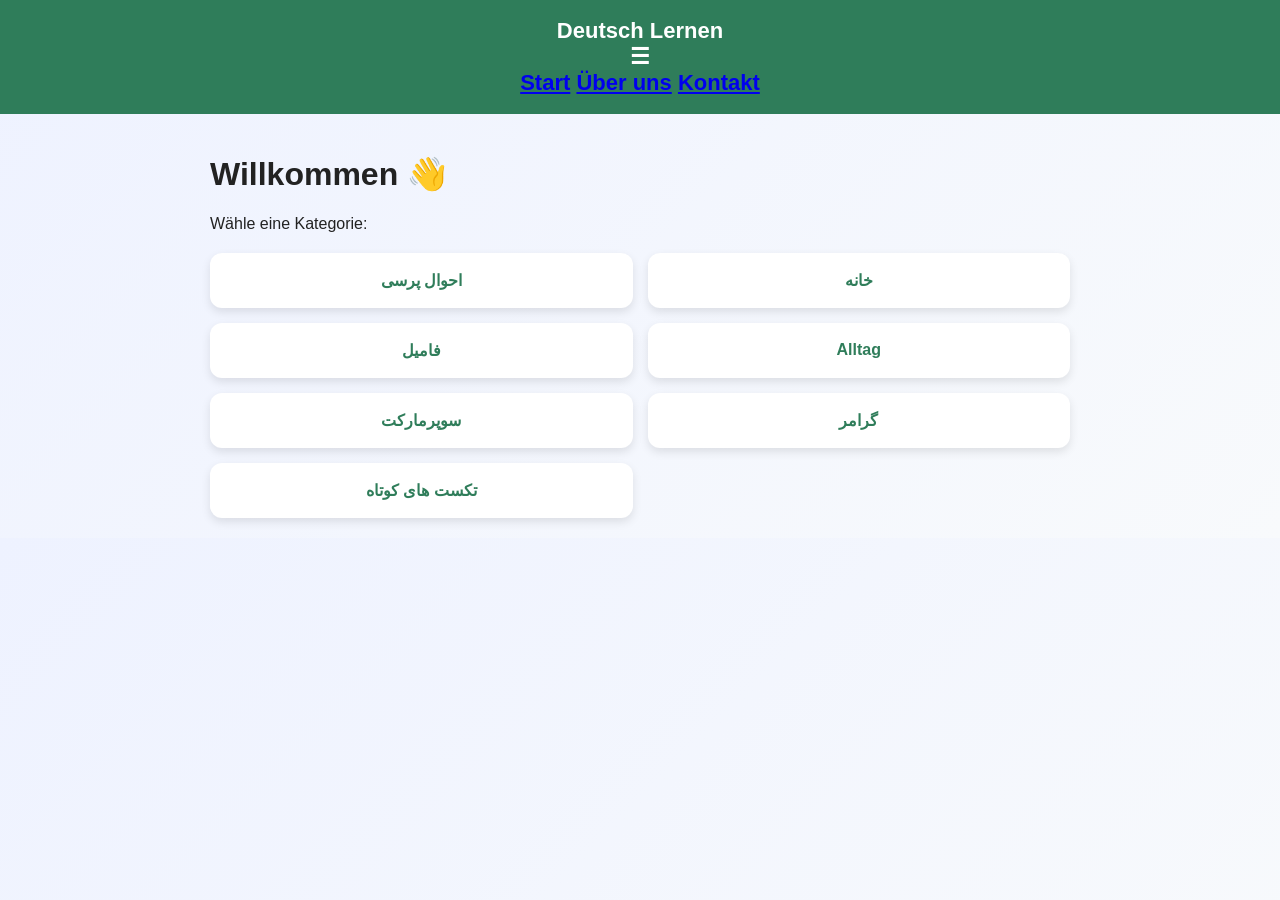
<file: index.html>
<!DOCTYPE html>
<html lang="de">
<head>
<meta charset="UTF-8">
<title>Deutsch Lernen</title>
<link rel="stylesheet" href="style.css">
<meta name="viewport" content="width=device-width, initial-scale=1.0">
</head>

<body>

<header>
  <div class="logo">Deutsch Lernen</div>

  <div class="menu-btn" onclick="toggleMenu()">☰</div>

  <nav id="menu">
    <a href="index.html">Start</a>
    <a href="#">Über uns</a>
    <a href="#">Kontakt</a>
  </nav>
</header>

<main>
  <h1>Willkommen 👋</h1>
  <p>Wähle eine Kategorie:</p>

  <div class="categories">
    <a href="begruessung.html" class="card">احوال پرسی</a>
    <a href="haus.html" class="card">خانه</a>
    <a href="familie.html" class="card">فامیل</a>
    <a href="alltag.html" class="card">Alltag</a>
    <a href="supermarkt.html" class="card">سوپرمارکت</a>
    <a href="grammatik.html" class="card">گرامر</a>
    <a href="texte.html" class="card">تکست های کوتاه</a>
  </div>
</main>

<script src="script.js"></script>
</body>
</html>
</file>
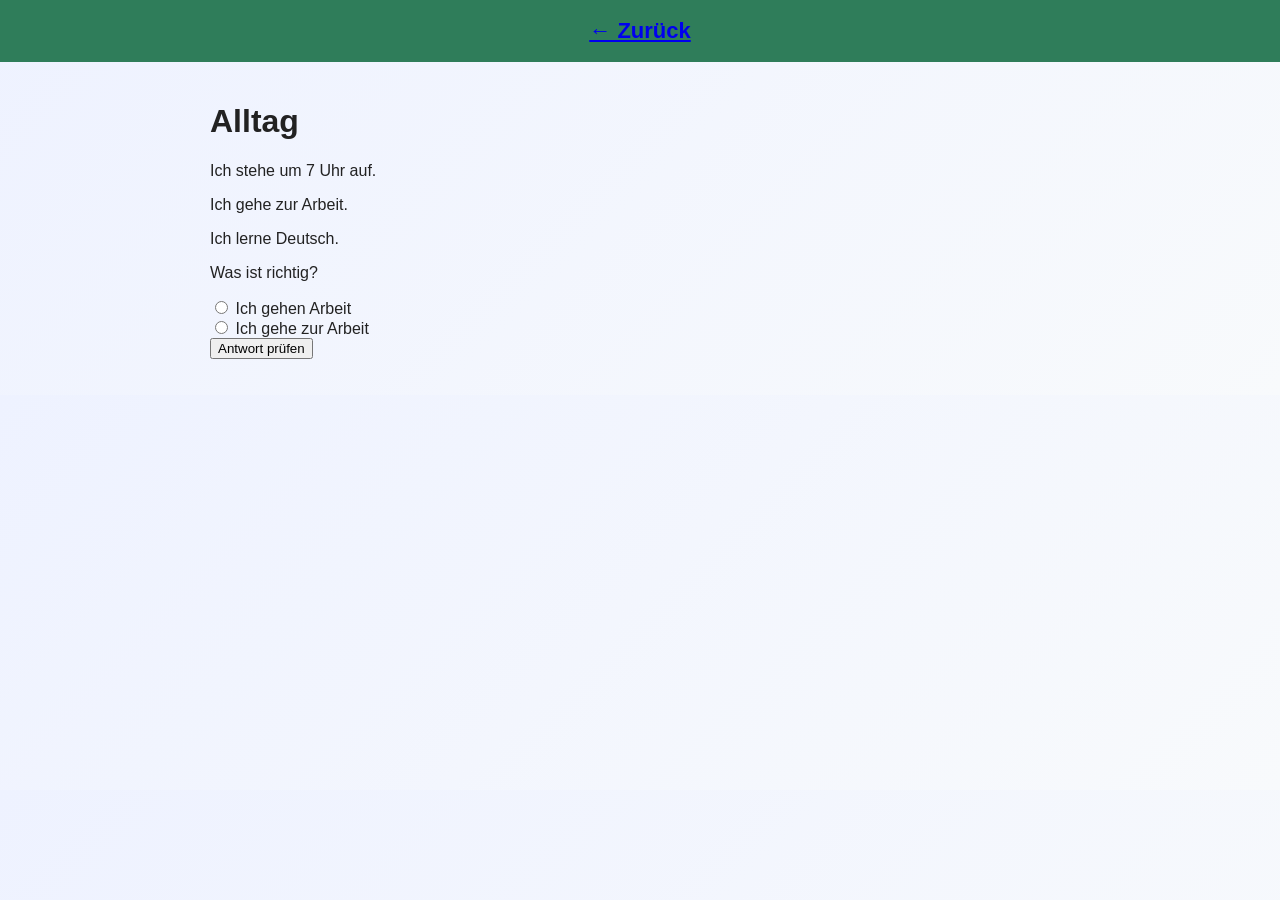
<file: alltag.html>
<!DOCTYPE html>
<html lang="de">
<head>
<meta charset="UTF-8">
<title>Alltag</title>
<link rel="stylesheet" href="style.css">
</head>
<body>

<header>
  <a href="index.html" class="back">← Zurück</a>
</header>

<main>
<h1>Alltag</h1>

<p>Ich stehe um 7 Uhr auf.</p>
<p>Ich gehe zur Arbeit.</p>
<p>Ich lerne Deutsch.</p>

<div class="uebung">
<p>Was ist richtig?</p>
<label><input type="radio" name="q1"> Ich gehen Arbeit</label><br>
<label><input type="radio" name="q1" data-correct="true"> Ich gehe zur Arbeit</label><br>
<button onclick="checkAnswers()">Antwort prüfen</button>
<p class="result"></p>
</div>

</main>
<script src="script.js"></script>
</body>
</html>
</file>
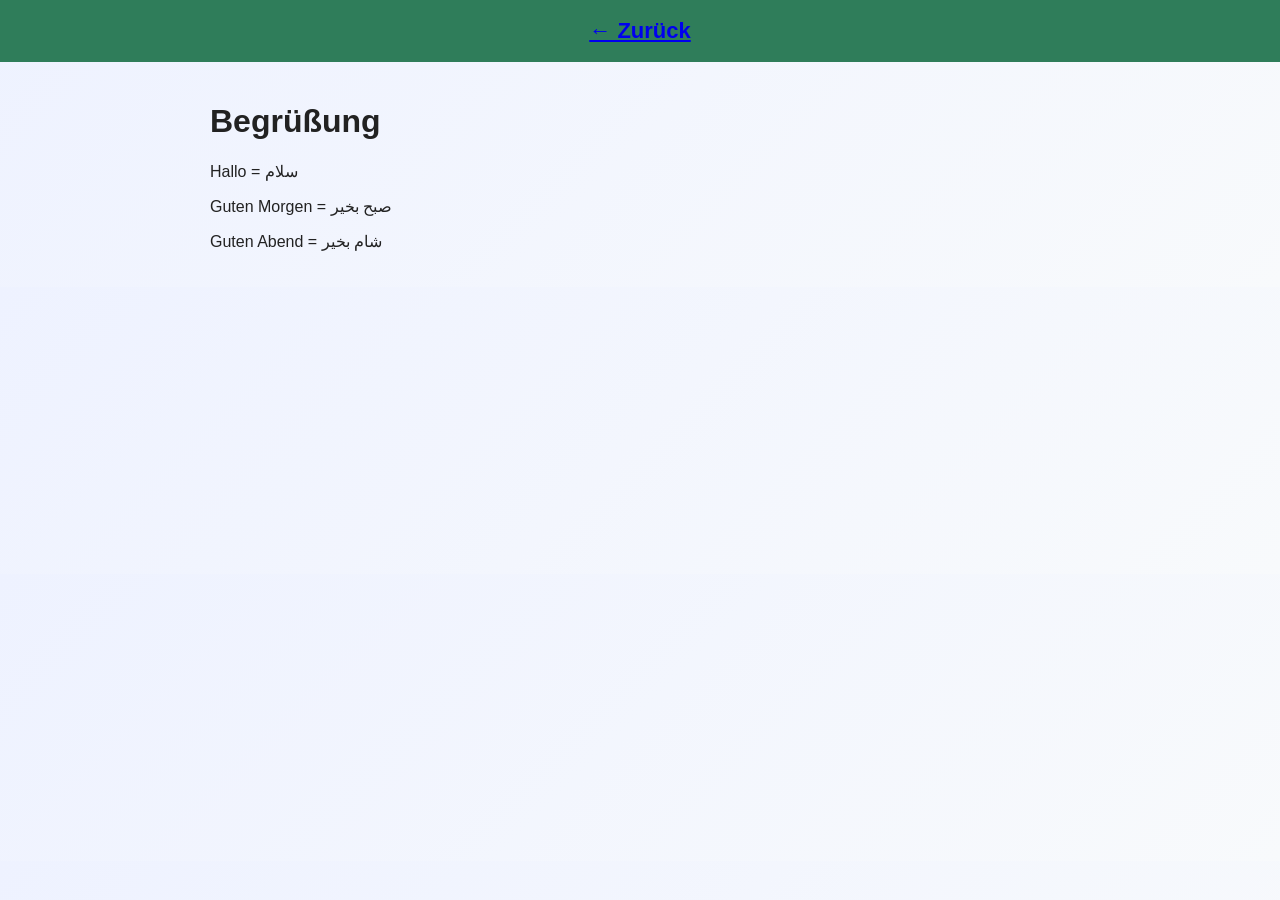
<file: begrussung.html>
<!DOCTYPE html>
<html>
<head>
<meta charset="UTF-8">
<title>Begrüßung</title>
<link rel="stylesheet" href="style.css">
</head>
<body>

<header><a href="index.html" class="back">← Zurück</a></header>

<main>
<h1>Begrüßung</h1>

<p>Hallo = سلام</p>
<p>Guten Morgen = صبح بخیر</p>
<p>Guten Abend = شام بخیر</p>

</main>
<script src="script.js"></script>
</body>
</html>
</file>
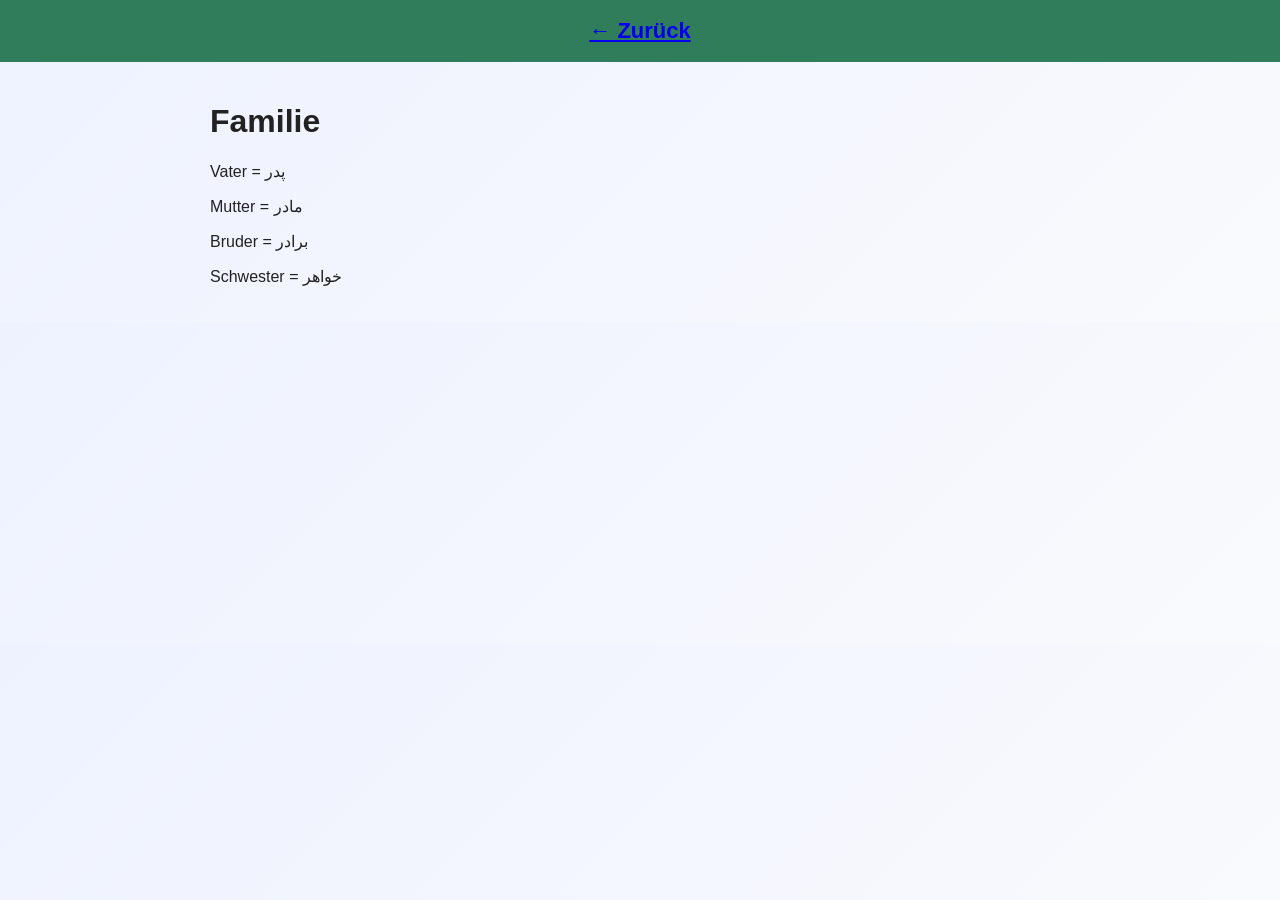
<file: familie.html>
<!DOCTYPE html>
<html>
<head>
<meta charset="UTF-8">
<title>Familie</title>
<link rel="stylesheet" href="style.css">
</head>
<body>

<header><a href="index.html" class="back">← Zurück</a></header>

<main>
<h1>Familie</h1>

<p>Vater = پدر</p>
<p>Mutter = مادر</p>
<p>Bruder = برادر</p>
<p>Schwester = خواهر</p>

</main>
<script src="script.js"></script>
</body>
</html>
</file>
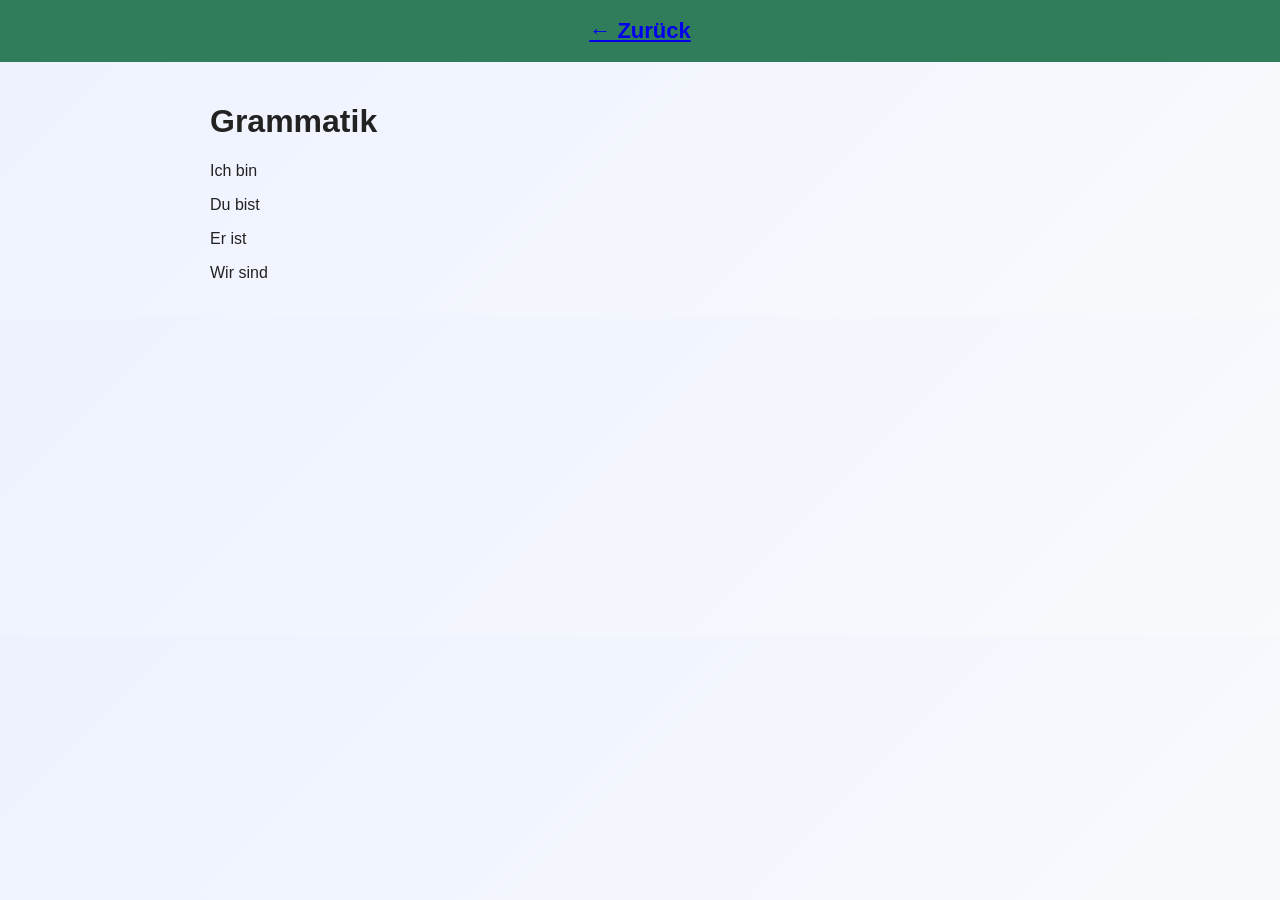
<file: grammatik.html>
<!DOCTYPE html>
<html>
<head>
<meta charset="UTF-8">
<title>Grammatik</title>
<link rel="stylesheet" href="style.css">
</head>
<body>

<header><a href="index.html" class="back">← Zurück</a></header>

<main>
<h1>Grammatik</h1>

<p>Ich bin</p>
<p>Du bist</p>
<p>Er ist</p>
<p>Wir sind</p>

</main>
<script src="script.js"></script>
</body>
</html>
</file>
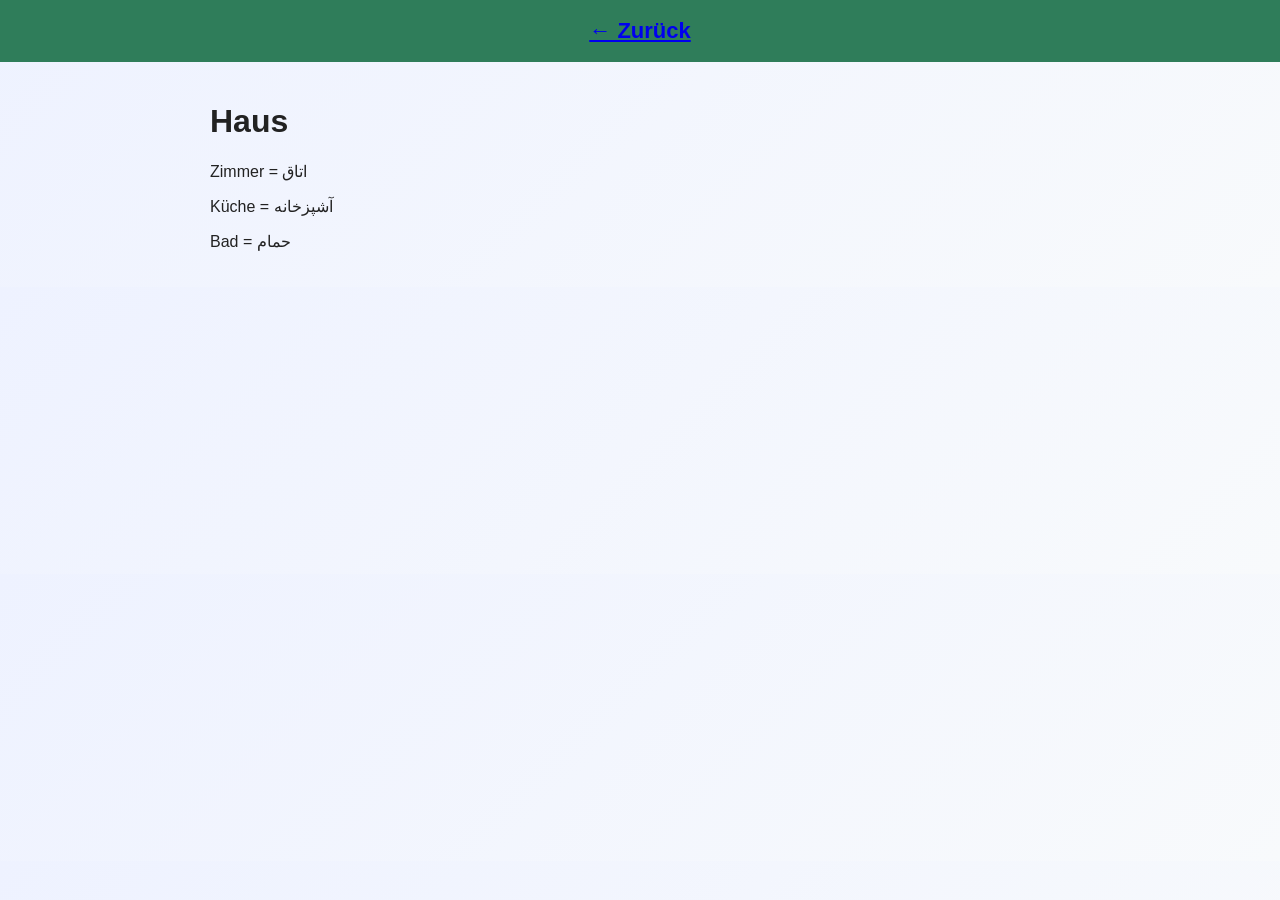
<file: haus.html>
<!DOCTYPE html>
<html>
<head>
<meta charset="UTF-8">
<title>Haus</title>
<link rel="stylesheet" href="style.css">
</head>
<body>

<header><a href="index.html" class="back">← Zurück</a></header>

<main>
<h1>Haus</h1>

<p>Zimmer = اتاق</p>
<p>Küche = آشپزخانه</p>
<p>Bad = حمام</p>

</main>
<script src="script.js"></script>
</body>
</html>
</file>
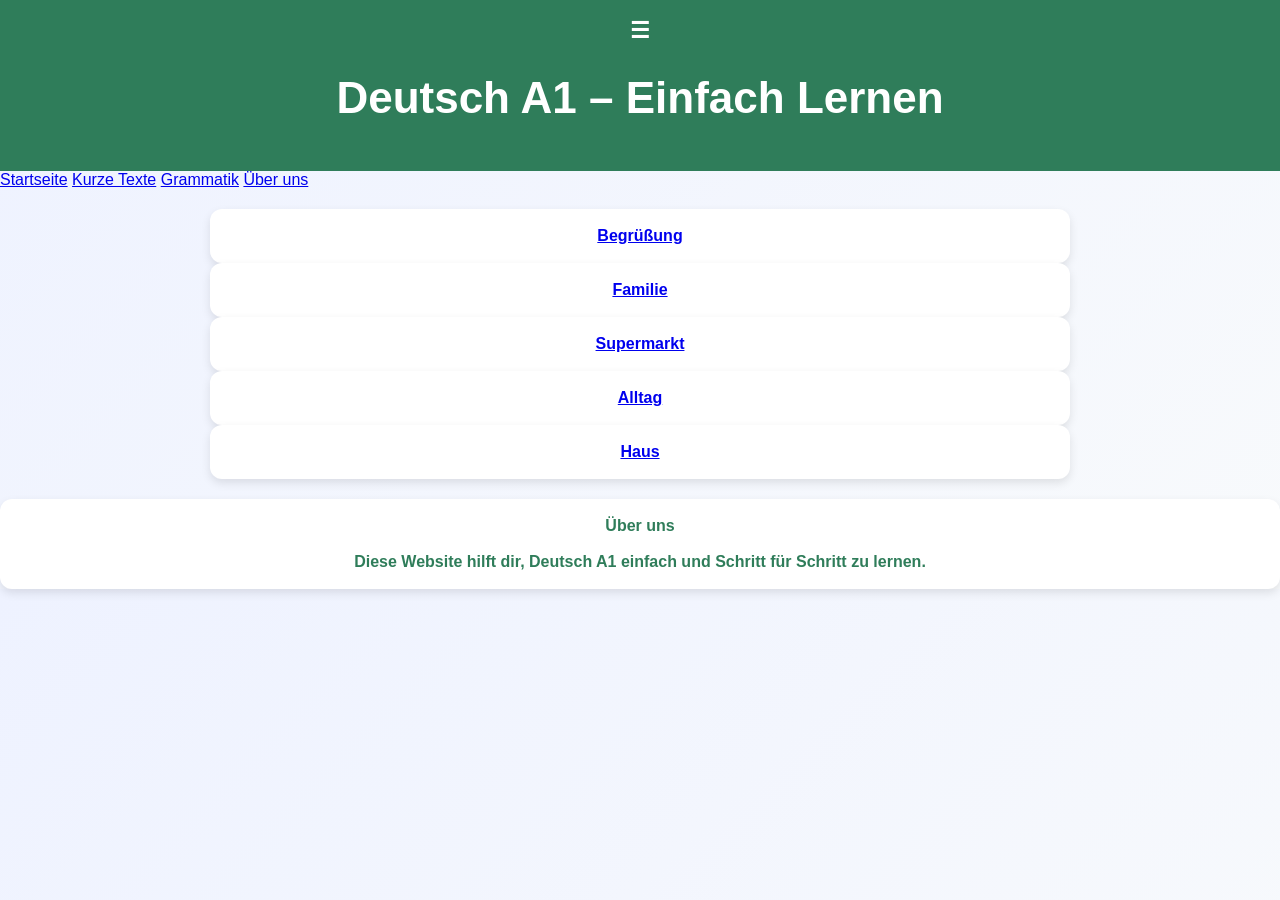
<file: index_old.html>
<!DOCTYPE html>
<html lang="de">
<head>
  <meta charset="UTF-8">
  <title>Deutsch A1 – Einfach Lernen</title>
  <meta name="viewport" content="width=device-width, initial-scale=1.0">
  <link rel="stylesheet" href="style.css">
</head>
<body>

<header>
  <div class="menu-btn" onclick="toggleMenu()">☰</div>
  <h1>Deutsch A1 – Einfach Lernen</h1>
</header>

<nav class="side-menu" id="menu">
  <a href="index.html">Startseite</a>
  <a href="texte.html">Kurze Texte</a>
  <a href="grammatik.html">Grammatik</a>
  <a href="index.html#about">Über uns</a>
</nav>

<main class="container">
  <div class="card"><a href="begrussung.html">Begrüßung</a></div>
  <div class="card"><a href="familie.html">Familie</a></div>
  <div class="card"><a href="supermarkt.html">Supermarkt</a></div>
  <div class="card"><a href="alltag.html">Alltag</a></div>
  <div class="card"><a href="haus.html">Haus</a></div>
</main>

<section id="about" class="container">
  <div class="card">
    <strong>Über uns</strong><br><br>
    Diese Website hilft dir, Deutsch A1 einfach und Schritt für Schritt zu lernen.
  </div>
</section>

<script src="script.js"></script>
</body>
</html>
</file>
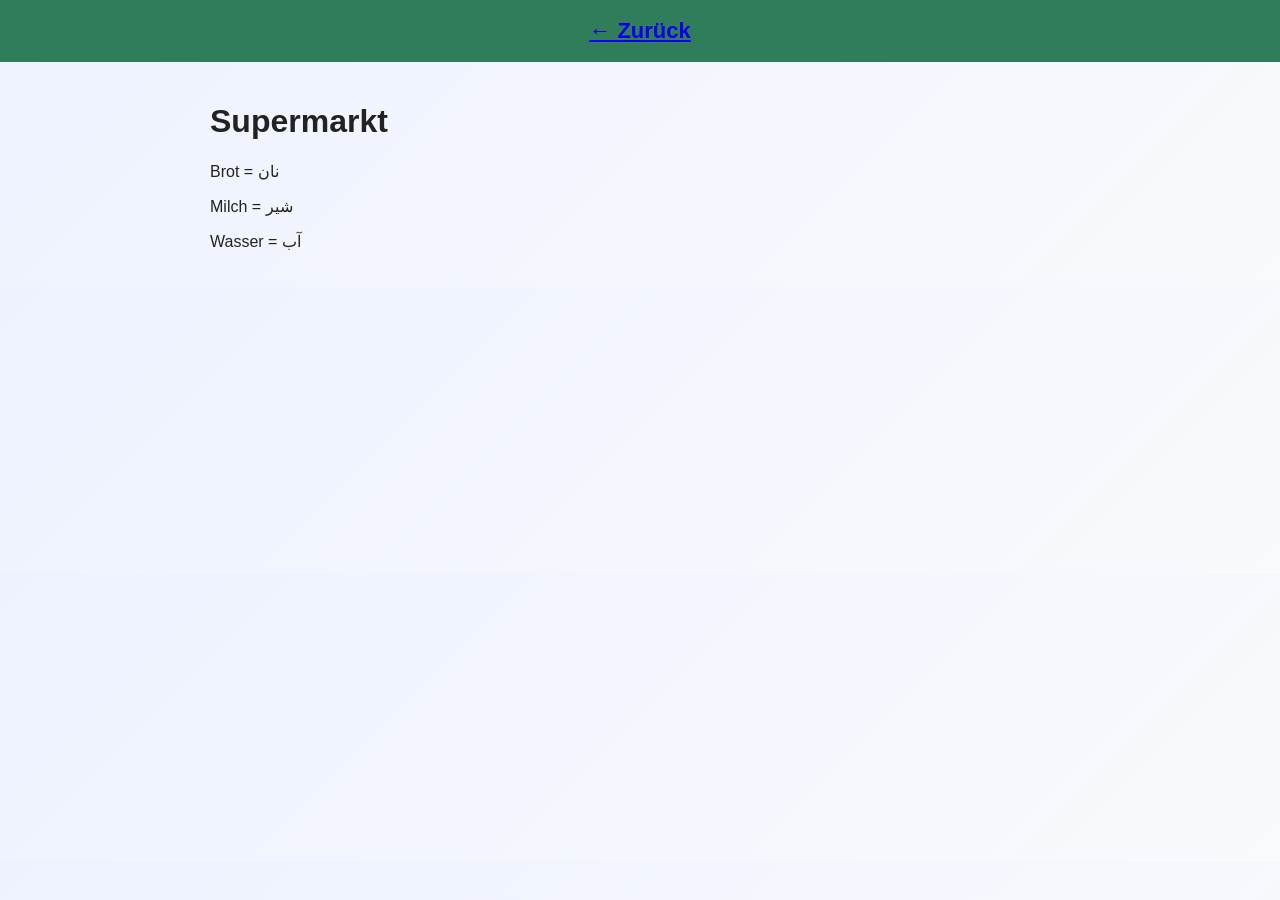
<file: supermarkt.html>
<!DOCTYPE html>
<html>
<head>
<meta charset="UTF-8">
<title>Supermarkt</title>
<link rel="stylesheet" href="style.css">
</head>
<body>

<header><a href="index.html" class="back">← Zurück</a></header>

<main>
<h1>Supermarkt</h1>

<p>Brot = نان</p>
<p>Milch = شیر</p>
<p>Wasser = آب</p>

</main>
<script src="script.js"></script>
</body>
</html>
</file>
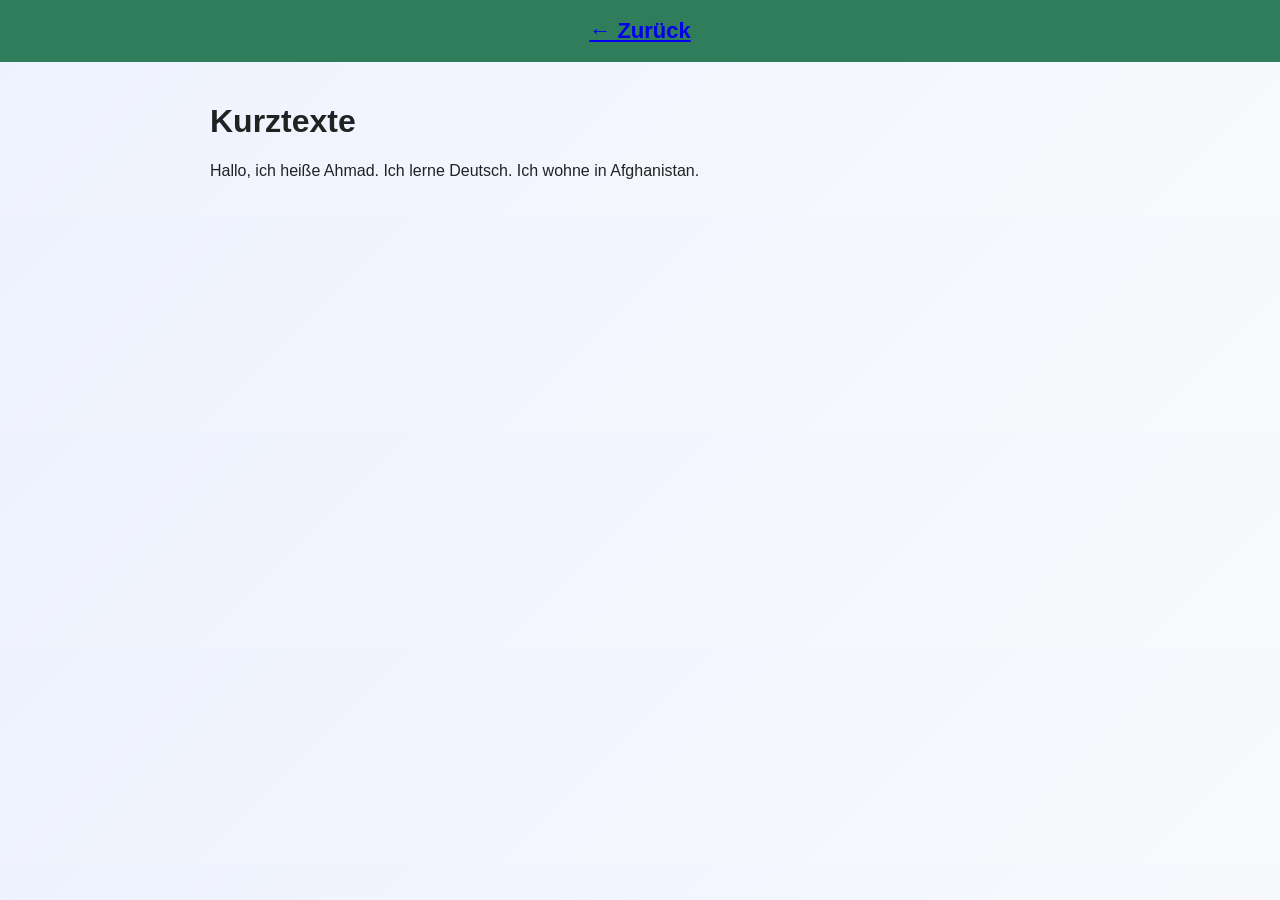
<file: texte.html>
<!DOCTYPE html>
<html>
<head>
<meta charset="UTF-8">
<title>Texte</title>
<link rel="stylesheet" href="style.css">
</head>
<body>

<header><a href="index.html" class="back">← Zurück</a></header>

<main>
<h1>Kurztexte</h1>

<p>Hallo, ich heiße Ahmad. Ich lerne Deutsch. Ich wohne in Afghanistan.</p>

</main>
<script src="script.js"></script>
</body>
</html>
</file>
<file: style.css>
*{
  box-sizing:border-box;
}

body{
  margin:0;
  font-family: "Segoe UI", Arial, sans-serif;
  background: linear-gradient(135deg,#eef2ff,#f8fafc);
  color:#222;
}

/* Header */
header{
  background:#2f7d5a;
  color:white;
  padding:18px;
  text-align:center;
  font-size:22px;
  font-weight:bold;
}

/* Main */
main{
  max-width:900px;
  margin:auto;
  padding:20px;
}

/* Welcome box */
.section{
  background:white;
  padding:20px;
  border-radius:14px;
  margin-bottom:20px;
  box-shadow:0 4px 10px rgba(0,0,0,0.05);
}

/* Category cards */
details{
  background:white;
  border-radius:14px;
  margin-bottom:15px;
  padding:15px;
  box-shadow:0 4px 10px rgba(0,0,0,0.05);
}

summary{
  font-size:20px;
  font-weight:bold;
  color:#2f7d5a;
  cursor:pointer;
}

/* Text blocks */
.text-card{
  background:#f6fbf8;
  padding:15px;
  border-radius:10px;
  margin-top:15px;
}

/* Exercises */
.exercise{
  background:#f0faf5;
  padding:15px;
  border-radius:10px;
  margin-top:10px;
}

.exercise button{
  display:block;
  width:100%;
  margin-top:8px;
  padding:10px;
  border:none;
  border-radius:8px;
  background:#e0e0e0;
  cursor:pointer;
  font-size:15px;
}

.exercise button:hover{
  background:#cfd8dc;
}

/* Footer */
footer{
  text-align:center;
  padding:20px;
  color:#666;
}
.categories{
  display:grid;
  grid-template-columns:repeat(2,1fr);
  gap:15px;
  margin-top:20px;
}

.card{
  display:block;
  background:white;
  padding:18px;
  border-radius:12px;
  text-align:center;
  text-decoration:none;
  color:#2f7d5a;
  font-weight:bold;
  box-shadow:0 4px 10px rgba(0,0,0,0.1);
}
</file>
